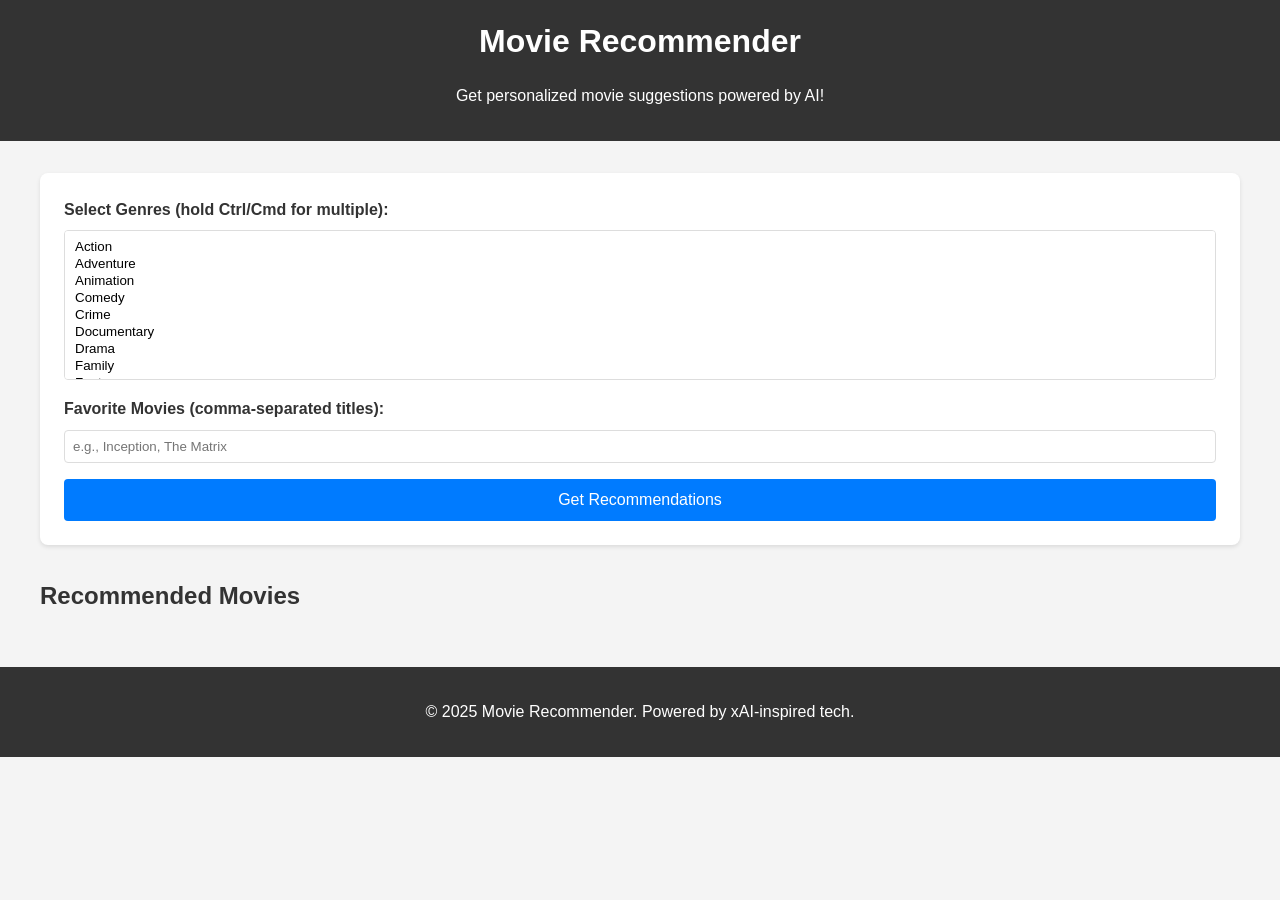
<file: other/index.html>
<!DOCTYPE html>
<html lang="en">
<head>
    <meta charset="UTF-8">
    <meta name="viewport" content="width=device-width, initial-scale=1.0">
    <title>Movie Recommendation System</title>
    <link rel="stylesheet" href="styles.css">
</head>
<body>
    <header>
        <h1>Movie Recommender</h1>
        <p>Get personalized movie suggestions powered by AI!</p>
    </header>

    <main>
        <section id="input-section">
            <form id="recommend-form">
                <label for="genres">Select Genres (hold Ctrl/Cmd for multiple):</label>
                <select id="genres" multiple>
                    <option value="action">Action</option>
                    <option value="adventure">Adventure</option>
                    <option value="animation">Animation</option>
                    <option value="comedy">Comedy</option>
                    <option value="crime">Crime</option>
                    <option value="documentary">Documentary</option>
                    <option value="drama">Drama</option>
                    <option value="family">Family</option>
                    <option value="fantasy">Fantasy</option>
                    <option value="history">History</option>
                    <option value="horror">Horror</option>
                    <option value="music">Music</option>
                    <option value="mystery">Mystery</option>
                    <option value="romance">Romance</option>
                    <option value="science-fiction">Science Fiction</option>
                    <option value="thriller">Thriller</option>
                    <option value="war">War</option>
                    <option value="western">Western</option>
                </select>

                <label for="favorites">Favorite Movies (comma-separated titles):</label>
                <input type="text" id="favorites" placeholder="e.g., Inception, The Matrix">

                <button type="submit">Get Recommendations</button>
            </form>
        </section>

        <section id="results-section">
            <h2>Recommended Movies</h2>
            <div id="movie-grid"></div>
        </section>
    </main>

    <footer>
        <p>&copy; 2025 Movie Recommender. Powered by xAI-inspired tech.</p>
    </footer>

    <script src="script.js"></script>
</body>
</html>
</file>
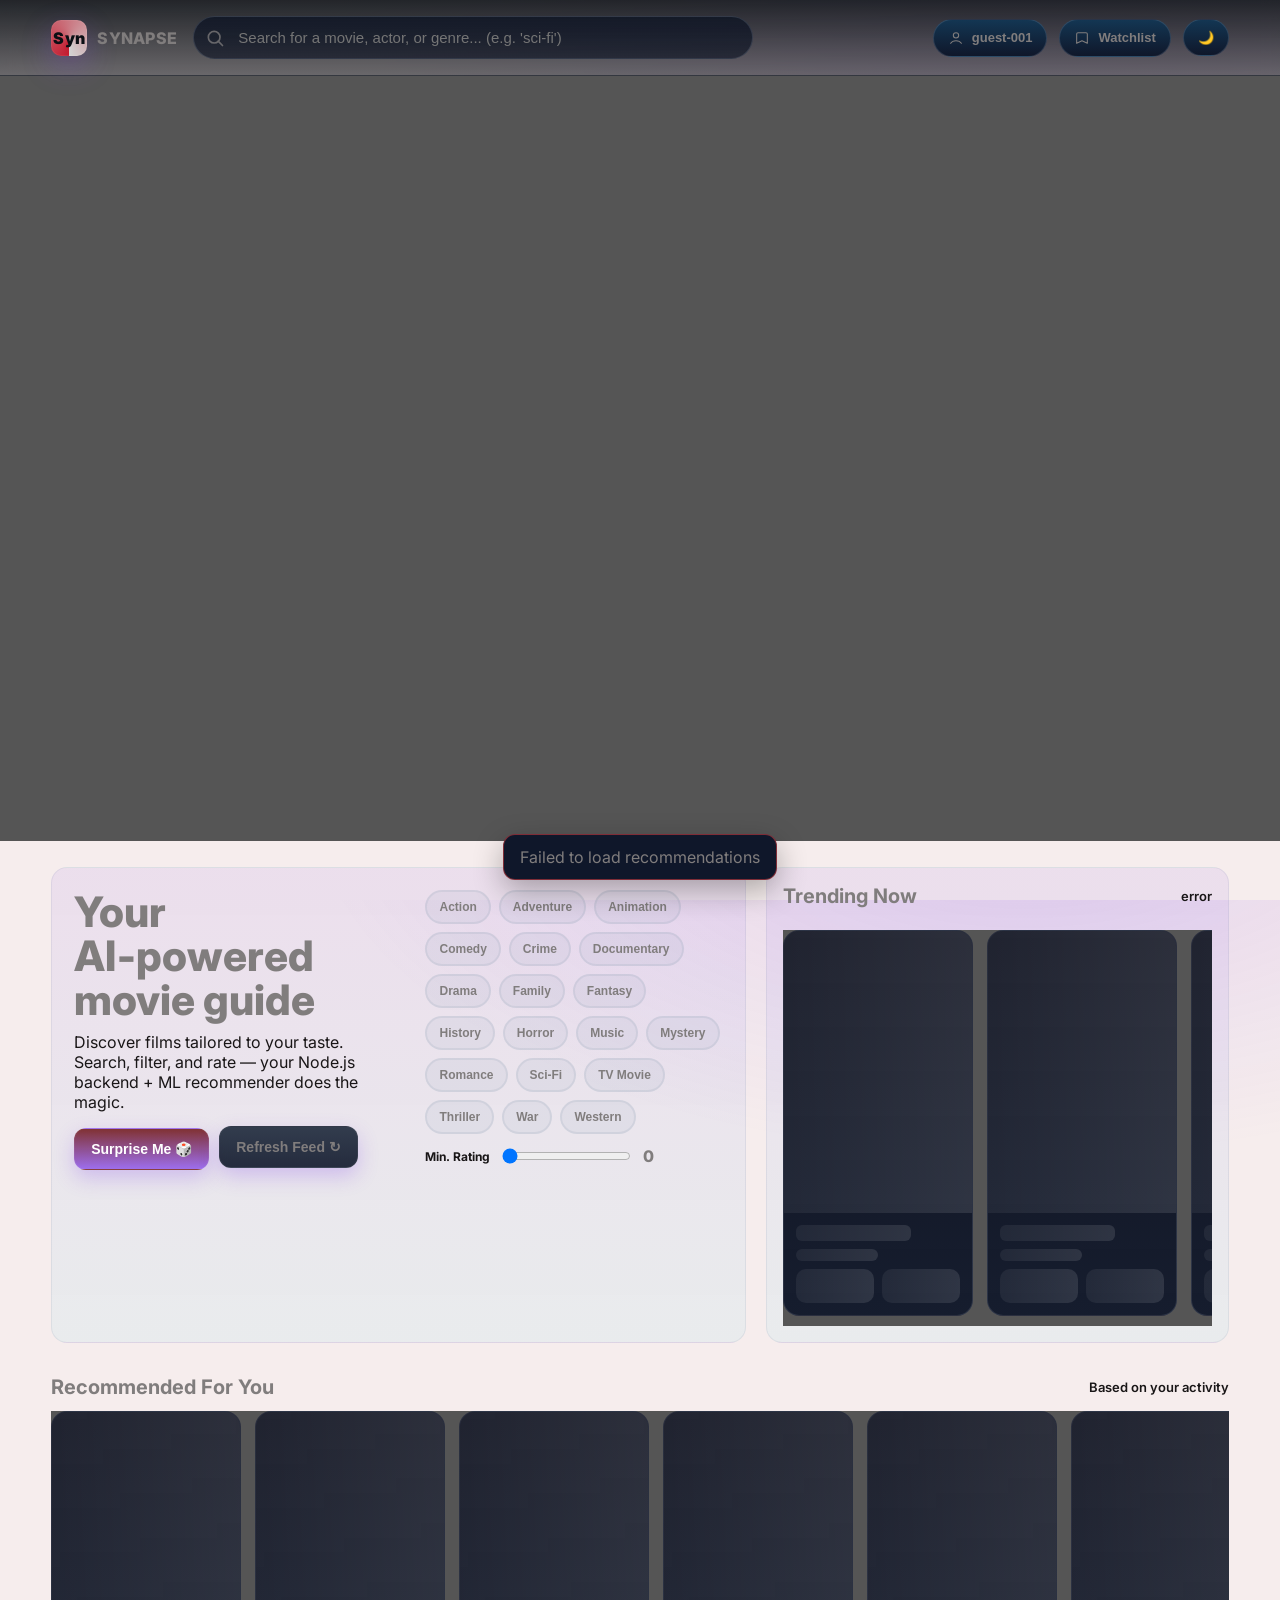
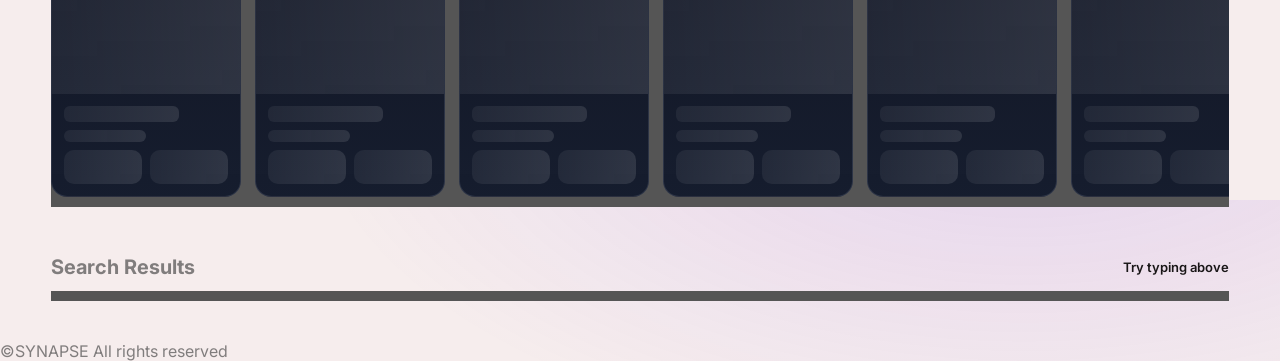
<file: html/MovieRecommendationSystem.html>
<!DOCTYPE html>
<html lang="en">
<head>
  <meta charset="UTF-8" />
  <meta name="viewport" content="width=device-width, initial-scale=1" />
  <title>CineSage — Movie Recommendations</title>
  <link rel="preconnect" href="https://fonts.googleapis.com">
  <link rel="preconnect" href="https://fonts.gstatic.com" crossorigin>
  <link href="https://fonts.googleapis.com/css2?family=Inter:wght@400;500;600;700;800&display=swap" rel="stylesheet">
  <link rel="stylesheet" href="../css/styles.css" />
  <link rel="stylesheet" href="../css/landing.css"/>
 
</head>
<body>
  <header>
    <div class="container nav">
      <div class="brand">
        <div class="brand-badge">Syn</div>
        <div>SYNAPSE</div>
      </div>
      <div class="searchbar" style="max-width:560px;">
        <svg class="icon" width="20" height="20" viewBox="0 0 24 24" fill="none" xmlns="http://www.w3.org/2000/svg"><path d="M21 21L15.8 15.8" stroke="currentColor" stroke-width="2" stroke-linecap="round"/><circle cx="11" cy="11" r="7" stroke="currentColor" stroke-width="2"/></svg>
        <input id="q" type="search" placeholder="Search for a movie, actor, or genre... (e.g. 'sci-fi')" autocomplete="off"/>
      </div>
      <div class="nav-right">
        <button id="btn-login" class="pill" title="Set / switch user">
          <svg width="16" height="16" viewBox="0 0 24 24" fill="none" xmlns="http://www.w3.org/2000/svg"><circle cx="12" cy="8" r="4" stroke="currentColor" stroke-width="1.6"/><path d="M4 20c2-3.5 6-4 8-4s6 .5 8 4" stroke="currentColor" stroke-width="1.6" stroke-linecap="round"/></svg>
          <span id="user-label">Guest</span>
        </button>
        <button id="btn-watchlist" class="pill" title="View watchlist">
          <svg width="16" height="16" viewBox="0 0 24 24" fill="none" xmlns="http://www.w3.org/2000/svg"><path d="M6 4h12a2 2 0 0 1 2 2v14l-8-4-8 4V6a2 2 0 0 1 2-2Z" stroke="currentColor" stroke-width="1.6" stroke-linejoin="round"/></svg>
          Watchlist
        </button>
        <button id="btn-theme" class="pill" title="Toggle theme">🌙</button>

      </div>
    </div>
  </header>
  <section id="landing-hero" class="landing-hero"></section>

  <main class="container">
    <section class="main-hero">
      <div class="hero-card">
        <div class="hero-inner">
          <div class="hero-left">
            <h1 class="hero-title">Your AI‑powered movie guide</h1>
            <p class="hero-sub">Discover films tailored to your taste. Search, filter, and rate — your Node.js backend + ML recommender does the magic.</p>
            <div class="hero-actions">
              <button class="btn" id="btn-surprise">Surprise Me 🎲</button>
              <button class="btn secondary" id="btn-refresh">Refresh Feed ↻</button>
            </div>
          </div>
          <div class="hero-right" style="padding: 22px; display: grid; gap: 12px; align-content: start;">
            <div class="filters" id="filters">
              <!-- dynamic chips injected by JS -->
            </div>
            <div style="display:flex; gap:10px; align-items:center;">
              <label style="color:var(--muted); font-weight:700; font-size:12px;">Min. Rating</label>
              <input id="minRating" type="range" min="0" max="10" value="0" step="0.5"/>
              <span id="minRatingVal" style="font-weight:800;">0</span>
            </div>
          </div>
        </div>
      </div>
      <div class="hero-card" style="padding: 16px; display:grid; gap:10px;">
        <div class="section-head"><h2>Trending Now</h2><span class="muted" id="trend-count">—</span></div>
        <div class="row" id="row-trending"></div>
      </div>
    </section>

    <section>
      <div class="section-head"><h2>Recommended For You</h2><span class="muted" id="rec-hint">Based on your activity</span></div>
      <div class="row" id="row-recs"></div>
    </section>

    <section>
      <div class="section-head"><h2>Search Results</h2><span class="muted" id="search-hint">Try typing above</span></div>
      <div class="row" id="row-search"></div>
    </section>
  </main>

  <!-- Details Modal -->
  <dialog id="modal">
    <div class="modal-head">
      <div style="display:flex; align-items:center; gap:10px;">
        <strong id="modal-title"></strong>
        <span class="chip" id="modal-year"></span>
      </div>
      <button class="close" aria-label="Close">✕</button>
    </div>
    <div class="modal-body" style="padding-top:12px;">
      <div>
        <div class="poster"><img id="modal-poster" alt="Poster"/></div>
      </div>
      <div style="display:grid; gap:12px;">
        <div class="meta" id="modal-genres"></div>
        <p id="modal-overview" style="margin:0; line-height:1.6; color:var(--text);"></p>
        <div class="rating">
          <strong>Rate:</strong>
          <div class="stars" id="modal-stars" aria-label="Rate from 1 to 5">★ ★ ★ ★ ★</div>
          <span class="muted" id="modal-rating-text"></span>
        </div>
        <div class="actions">
          <button class="tiny brand" id="modal-add">Add to Watchlist</button>
          <button class="tiny" id="modal-open">Open on TMDB</button>
        </div>
      </div>
    </div>
  </dialog>

  <div class="toast" id="toast"></div>

  <footer>
    <p> &copy;SYNAPSE <span id="year"></span>All rights reserved</p>
  </footer>

  <script></script>
  <script src="../js/theme.js"></script>
  <script src="../js/config.js"></script>
  <script src="../js/state.js"></script>
  <script src="../js/helpers.js"></script>
  <script src="../js/ui.js"></script>
  <script src="../js/events.js"></script>
  <script src="../js/watchlist.js"></script>
  <script src="../js/modal.js"></script>
  <script src="../js/data.js"></script>
  <script src="../js/util.js"></script>
  <script src="../js/init.js"></script>
  <script src="../js/landing.js"></script>
</body>
</html>
</file>
<file: other/styles.css>
/* styles.css */
body {
    font-family: Arial, sans-serif;
    background-color: #f4f4f4;
    color: #333;
    margin: 0;
    padding: 0;
    line-height: 1.6;
}

header {
    background-color: #333;
    color: #fff;
    text-align: center;
    padding: 1rem;
}

header h1 {
    margin: 0;
}

main {
    max-width: 1200px;
    margin: 2rem auto;
    padding: 0 1rem;
}

#input-section {
    background: #fff;
    padding: 1.5rem;
    border-radius: 8px;
    box-shadow: 0 2px 4px rgba(0,0,0,0.1);
}

form {
    display: flex;
    flex-direction: column;
}

label {
    margin-bottom: 0.5rem;
    font-weight: bold;
}

select, input[type="text"] {
    margin-bottom: 1rem;
    padding: 0.5rem;
    border: 1px solid #ddd;
    border-radius: 4px;
}

select {
    height: 150px; /* Allow multiple selections to show */
}

button {
    background-color: #007bff;
    color: #fff;
    border: none;
    padding: 0.75rem;
    border-radius: 4px;
    cursor: pointer;
    font-size: 1rem;
}

button:hover {
    background-color: #0056b3;
}

#results-section {
    margin-top: 2rem;
}

#movie-grid {
    display: grid;
    grid-template-columns: repeat(auto-fill, minmax(200px, 1fr));
    gap: 1rem;
}

.movie-card {
    background: #fff;
    border-radius: 8px;
    box-shadow: 0 2px 4px rgba(0,0,0,0.1);
    overflow: hidden;
    text-align: center;
}

.movie-card img {
    width: 100%;
    height: auto;
}

.movie-card h3 {
    margin: 0.5rem;
    font-size: 1.1rem;
}

.movie-card p {
    padding: 0 0.5rem 1rem;
    font-size: 0.9rem;
    color: #666;
}

footer {
    text-align: center;
    padding: 1rem;
    background: #333;
    color: #fff;
    margin-top: 2rem;
}
</file>
<file: css/styles.css>
/* :root {
      --bg: #0b0f14;
      --panel: #121827;
      --panel-2: #0f172a;
      --muted: #94a3b8;
      --text: #e2e8f0;
      --brand: #7c3aed;
      --brand-2: #22d3ee;
      --accent: #10b981;
      --danger: #ef4444;
      --ring: rgba(124, 58, 237, .45);
      --radius: 16px;
    } */

:root {
  --bg: rgb(246, 237, 237);
  --text: rgb(128, 125, 125);
  --panel:#133653;
  --panel-2: #0f172a;
  --bg-card: #555555;
  --muted: #191617;
  --brand: #c31b2f;
  --brand-2: #d2d3d3;
  --accent: #10b981;
  --danger: red;
  --ring: rgba(27, 51, 187, 0.971);
  --radius: 16px;
  --background: rgba(197, 178, 230, 0.2); 
  --border-color: rgba(239, 8, 8, 0.5);
}

body.dark {
  --bg: #121212;
  --text: #e5e5e5;
  --panel: #1a2644;
  --panel-2: #0f172a;
  --bg-card: #1e1e1e;
  --muted: #9e9e9e;
  --brand: #e50914;
  --brand-2: #22d3ee;
  --accent: #10b981;
  --danger: #ef4444;
  --ring: rgba(124, 58, 237, .45);
  --radius: 16px;
  --background: rgba(197, 178, 230, 0.2); 
  --border-color: rgba(242, 239, 247, 0.5); 
}

/* Apply them everywhere */
body {
  background: var(--bg);
  color: var(--text);
  font-family: 'Inter', sans-serif;
  transition: background 0.3s, color 0.3s;
}

header, .hero-card, .row, .modal-body {
  background: var(--bg-card);
  transition: background 0.3s, color 0.3s;
}

    * { 
        box-sizing: border-box; 
     }
    html, body {
         height: 100%; 
        }
    body {
      margin: 0;
      font-family: Inter, system-ui, -apple-system, Segoe UI, Roboto, "Helvetica Neue", Arial, "Apple Color Emoji", "Segoe UI Emoji";
      background: radial-gradient(1200px 600px at 80% -100px, rgba(124,58,237,.15), transparent 60%), var(--bg);
      color: var(--text);
    }
    a { 
        color: inherit; 
        text-decoration: none; 
    }
    img { 
        display: block; 
        max-width: 100%; 
    }

    /* Layout */
    .container {
         width: min(1200px, 92vw); 
         margin: 0 auto; 
        }


    header {
      position: sticky; 
      top: 0; 
      z-index: 20;
      backdrop-filter: saturate(1.3) blur(8px);
      background: linear-gradient(180deg, rgba(11,15,20,.9), rgba(11,15,20,.6));
      border-bottom: 1px solid rgba(148,163,184,.15);
    }


    .nav {
         display: flex; 
         align-items: center; 
         gap: 16px; 
         padding: 16px 0; 
        }

    .brand { 
        display: flex; 
        align-items: center; 
        gap: 10px; 
        font-weight: 800; 
        letter-spacing: .3px; 
    }

    .brand-badge {
      width: 36px; 
      height: 36px; 
      border-radius: 10px;
      background: conic-gradient(from 180deg, var(--brand), var(--brand-2));
      display: grid; 
      place-items: center; 
      font-weight: 900; 
      color: #0b0f14;
      box-shadow: 0 10px 30px rgba(124,58,237,.25), 0 0 0 1px rgba(255,255,255,.06) inset;
    }

    .nav-right {
         margin-left: auto; 
         display: flex; 
         align-items: center; 
         gap: 12px;
         }

    .searchbar { 
        position: relative; 
        flex: 1; 
    }
    .searchbar input {
      width: 100%; 
      padding: 12px 44px; 
      border-radius: 999px; 
      border: 1px solid rgba(148,163,184,.2);
      background: linear-gradient(180deg, rgba(18,24,39,.9), rgba(18,24,39,.7)); 
      color: var(--text);
      outline: none; 
      transition: border .2s, box-shadow .2s; 
      font-size: 15px;
    }

    .searchbar input:focus {
         box-shadow: 0 0 0 6px var(--ring); 
         border-color: rgba(124,58,237,.6); 
        }
    .searchbar .icon { 
        position: absolute; 
        left: 12px;
        top: 50%; 
        transform: translateY(-50%); 
        opacity: .75; 
    }

    .pill {
      padding: 10px 14px; 
      border-radius: 999px; 
      border: 1px solid rgba(148,163,184,.2);
      background: linear-gradient(180deg, var(--panel), var(--panel-2)); 
      color: var(--text); 
      font-weight: 600; 
      font-size: 13px;
      display: inline-flex; 
      align-items: center; 
      gap: 8px; 
      cursor: pointer; 
      transition: .2s transform ease;
    }
    .pill:hover { 
        transform: translateY(-1px); 
    }

    .main-hero {
      display: grid; 
      grid-template-columns: 1.2fr .8fr; 
      gap: 20px; 
      padding: 26px 0 8px;
    }

    .hero-card {
      position: relative; 
      overflow: hidden; 
      border-radius: var(--radius);
      background: linear-gradient(180deg, rgba(124,58,237,.08), rgba(34,211,238,.06));
      border: 1px solid rgba(148,163,184,.18);
    }

    .hero-inner { 
        display: grid; 
        grid-template-columns: 1fr 1fr; gap: 10px; 
    }

    .hero-left { 
        padding: 22px; 
    }

    .hero-title { 
        font-size: clamp(24px, 4.5vw, 42px); line-height: 1.05; margin: 0 0 10px; font-weight: 800;color: var(--text); 
    }

    .hero-sub { 
        color: var(--muted); 
        margin: 0 0 16px; 
    }

    .hero-actions { 
        display: flex; 
        gap: 10px; 
        flex-wrap: wrap; 
    }


    .btn {
      padding: 12px 16px; 
      border-radius: 12px;
      font-weight: 700; 
      font-size: 14px; 
      border: 1px solid rgba(255,255,255,.06);
      background: linear-gradient(180deg, rgba(110, 19, 19, 0.85), rgba(124,58,237,.7)); 
      color: white; 
      cursor: pointer;
      box-shadow: 0 8px 20px rgba(124,58,237,.25);
    }
    .btn.secondary { 
        background: linear-gradient(180deg, rgba(30,41,59,.9), rgba(15,23,42,.9)); 
        color: var(--text);
         transform: translateY(-2px);
    }

    #btn-refresh{
        color: var(--text);
    }

    .btn:hover{
        background-color:var(--danger);
        color: var(--text);
         transform: translateY(-2px);
    }

    .filters{
        color: var(--text);
    }
    /* Sections */
    section { 
        padding: 24px 0; 
    }
    .section-head { 
        display: flex; 
        align-items: center; 
        gap: 10px; 
        margin-bottom: 12px; 
    }
    .section-head h2 { 
        margin: 0; 
        font-size: 20px; 
    }
    .section-head .muted { 
        color: var(--muted); 
        font-weight: 600; 
        font-size: 13px; 
        margin-left: auto; 
    }

    /* Horizontal scroller */
    .row { 
        display: grid; 
        grid-auto-flow: column; 
        grid-auto-columns: minmax(190px, 1fr); 
        gap: 14px; 
        overflow-x: auto; 
        padding-bottom: 10px; 
    }
    
    .row::-webkit-scrollbar {
         height: 10px; 
        }

    .row::-webkit-scrollbar-thumb {
         background: rgba(148,163,184,.2); 
         border-radius: 999px;
         }

    /* Cards */
    .card { 
        position: relative; 
        border-radius: 16px; 
        overflow: hidden; 
        background: linear-gradient(180deg, rgba(2,6,23,.8), rgba(15,23,42,.9)); 
        border: 1px solid rgba(148,163,184,.18); 
        display: flex; 
        flex-direction: column; 
    }
    .poster { 
        aspect-ratio: 2/3; 
        background: #111827; 
        position: relative; 
    }
    .poster img { 
        width: 100%; 
        height: 100%; 
        object-fit: cover; 
    }


    .badge { 
        position: absolute; 
        top: 10px; 
        left: 10px; 
        padding: 6px 10px; 
        border-radius: 999px; 
        background: rgba(2,6,23,.8); 
        border: 1px solid rgba(148,163,184,.3); 
        font-size: 12px; 
        font-weight: 700; 
    }

    .card-body { 
        padding: 12px; 
        display: grid; 
        gap: 8px; 
    }

    .title { 
        font-weight: 800; 
        font-size: 14px; 
        line-height: 1.2; 
    }
    .meta { 
        color: var(--muted); 
        font-size: 12px; 
        display: flex; 
        gap: 8px; 
        align-items: center;
     }
    .actions { 
        display: flex; 
        gap: 8px; 
    }
    .tiny {
      flex: 1; 
      padding: 8px 10px; 
      border-radius: 10px; 
      font-weight: 700; 
      font-size: 12px; 
      cursor: pointer; 
      border: 1px solid rgba(148,163,184,.18);
      background: linear-gradient(180deg, rgba(30,41,59,.9), rgba(15,23,42,.9)); 
      color: var(--text);
    }

    .tiny.brand {
         background: linear-gradient(180deg, rgba(124,58,237,.85), rgba(124,58,237,.7)); 
         color: #fff;
         }

    /* Modal */
    dialog {
         width: min(900px, 96vw); 
         border: 1px solid rgba(148,163,184,.2); 
         border-radius: 16px; 
         background: var(--panel-2); 
         color: var(--text); 
        }
    dialog::backdrop { 
        background: rgba(2,6,23,.7);
        backdrop-filter: blur(6px); 
    }
    .modal-body { 
        display: grid; 
        grid-template-columns: 1fr 1.3fr; 
        gap: 16px; 
    }
    .modal-head { 
        display: flex; 
        align-items: center;
        justify-content: space-between; 
    }
    .close { 
        background: transparent; 
        border: none; 
        color: var(--muted); 
        cursor: pointer; 
        font-size: 20px; 
    }
    .rating { 
        display: inline-flex; 
        gap: 6px;
        align-items: center; 
    }
    .stars { 
        display: inline-flex; 
        gap: 4px; 
        cursor: pointer; 
    }
    .stars button {
        background: none; 
        border: none; 
        font-size: 18px; 
        filter: drop-shadow(0 1px 0 rgba(0,0,0,.4)); 
        cursor: pointer; 
    }

    /* Filters */
    .filters {
        display: flex; 
        gap: 8px; 
        flex-wrap: wrap; 
    }
    .chip { 
        padding: 8px 12px; 
        border-radius: 999px; 
        background: rgba(148,163,184,.12); 
        border: 2px solid rgba(148,163,184,.2); 
        font-weight: 600; 
        font-size: 12px; 
        cursor: pointer; 
        color: var(--text);
    }
    .chip.active { 
        background: var(--background); 
        border-color: var(--border-color);
    }

    /* Toast */
    .toast {
        position: fixed; 
        bottom: 20px; 
        left: 50%; 
        transform: translateX(-50%); 
        background: #0f172a; 
        border: 1px solid rgba(148,163,184,.2); 
        color: var(--text); 
        padding: 12px 16px; 
        border-radius: 12px; 
        box-shadow: 0 10px 30px rgba(0,0,0,.3); 
        display: none; 
        z-index: 50; 
    }

    /* Skeleton */
    .skeleton { 
        background: linear-gradient(90deg, rgba(255,255,255,0.06), rgba(255,255,255,0.12), rgba(255,255,255,0.06)); 
        background-size: 240% 100%; 
        animation: shimmer 1.2s infinite; 
    }
    @keyframes shimmer { 
        0%{background-position:200% 0} 
        100%{background-position:-200% 0} 
    }

    /* Responsive */
    @media (max-width: 920px) {
      .main-hero { 
        grid-template-columns: 1fr; 
      }
      .hero-inner { 
        grid-template-columns: 1fr; 
      }
      .modal-body { 
        grid-template-columns: 1fr; 
      }
    }
</file>
<file: css/landing.css>
/* Landing Page Hero */
.landing-hero {
  position: relative;
  width: 100%;
  height: 85vh;
  overflow: hidden;
  display: flex;
  align-items: center;
  justify-content: center;
  background: var(--bg-card);
}

.landing-slide {
  position: absolute;
  top: 0; left: 0;
  width: 100%; height: 100%;
  background-size: cover;
  background-position: center;
  opacity: 0;
  transition: opacity 0.8s ease-in-out;
}

.landing-slide.active {
  opacity: 1;
  z-index: 1;
}

.landing-overlay {
  position: absolute;
  inset: 0;
  background: linear-gradient(to top, rgba(0,0,0,0.7), rgba(0,0,0,0.2));
  z-index: 2;
}

.landing-content {
  position: relative;
  z-index: 3;
  max-width: 700px;
  padding: 20px;
  text-align: center;
  color: #fff;
}

.landing-content h1 {
  font-size: 2.8rem;
  font-weight: 800;
  margin-bottom: 15px;
}

.landing-content p {
  font-size: 1.1rem;
  margin-bottom: 20px;
}

.landing-actions {
  display: flex;
  gap: 15px;
  justify-content: center;
}

.landing-actions .btn {
  padding: 12px 20px;
  font-size: 1rem;
  border-radius: 30px;
  font-weight: 600;
  cursor: pointer;
}

/* Responsive */
@media (max-width: 768px) {
  .landing-content h1 { font-size: 2rem; }
  .landing-content p { font-size: 0.95rem; }
}
</file>
